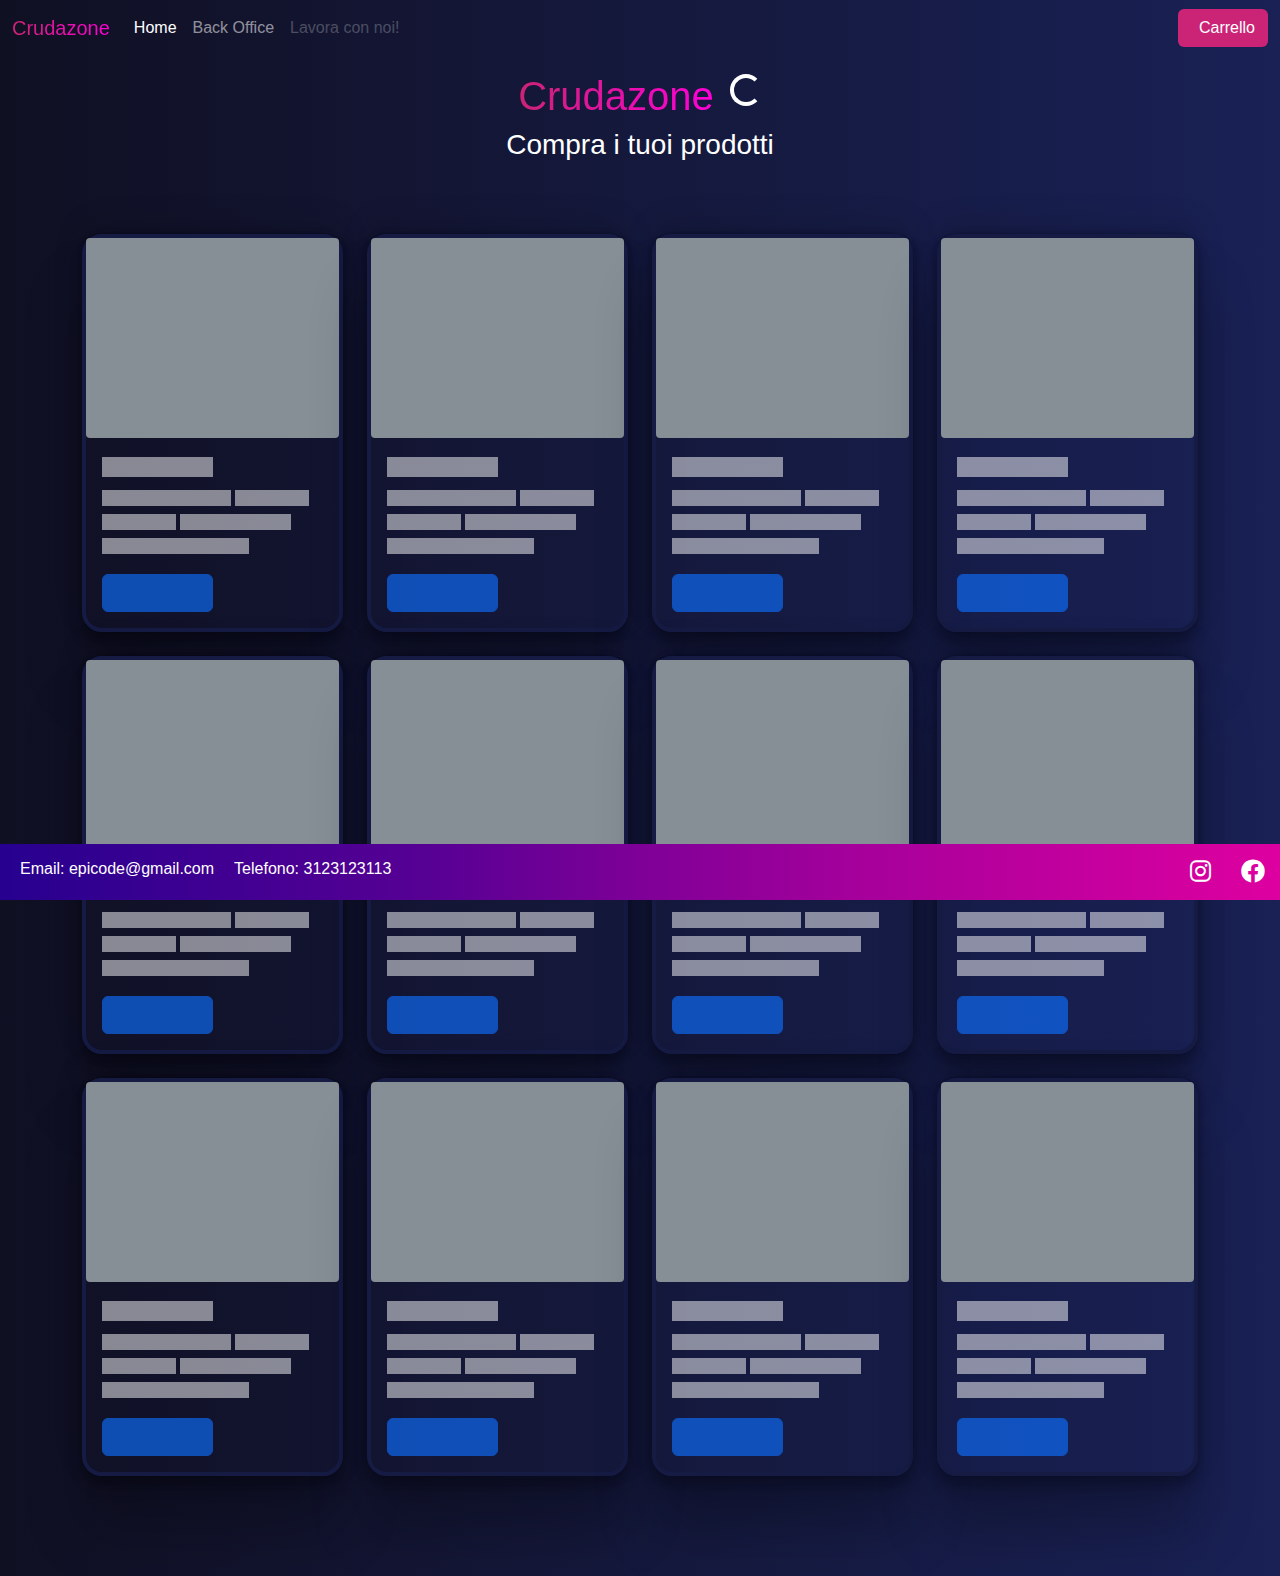
<file: index.html>
<!DOCTYPE html>
<html lang="en">

<head>
    <meta charset="utf-8" />
    <meta name="viewport" content="width=device-width, initial-scale=1" />
    <title>Crudazone</title>
    <link href="https://cdn.jsdelivr.net/npm/bootstrap@5.3.3/dist/css/bootstrap.min.css" rel="stylesheet"
        integrity="sha384-QWTKZyjpPEjISv5WaRU9OFeRpok6YctnYmDr5pNlyT2bRjXh0JMhjY6hW+ALEwIH" crossorigin="anonymous" />
        <link rel="stylesheet" href="https://cdnjs.cloudflare.com/ajax/libs/font-awesome/6.0.0-beta3/css/all.min.css">
    <link rel="stylesheet" href="assests/css/style.css">
</head>

<body>
    <header>
        <nav class="navbar navbar-expand-md bg-transparent" data-bs-theme="dark">
            <div class="container-fluid">
                <a class="navbar-brand title" href="#">Crudazone</a>
                <button class="navbar-toggler" type="button" data-bs-toggle="collapse"
                    data-bs-target="#navbarSupportedContent" aria-controls="navbarSupportedContent"
                    aria-expanded="false" aria-label="Toggle navigation">
                    <span class="navbar-toggler-icon"></span>
                </button>
                <div class="collapse navbar-collapse" id="navbarSupportedContent">
                    <ul class="navbar-nav me-auto mb-2 mb-md-0">
                        <li class="nav-item">
                            <a class="nav-link active" aria-current="page" href="./index.html">Home</a>
                        </li>
                        <li class="nav-item">
                            <a class="nav-link" href="./back-office.html">Back Office</a>
                        </li>
                        <li class="nav-item">
                            <a class="nav-link disabled" aria-disabled="true">Lavora con noi!</a>
                        </li>
                    </ul>

                    <button class="btn butcolor" data-bs-toggle="modal" data-bs-target="#modalCarrello"><span id="numeroProdotti" class="me-2"></span>Carrello</button>

                </div>
            </div>
        </nav>
    </header>
    <main class="mt-3" style="margin-bottom: 100px;">
        <div class="text-center">
            <div class="d-flex align-items-center text-center justify-content-center">
                <h1>Crudazone</h1>
                <p id="spanSpinner" class="ms-3"></p>
            </div>
            <h3>Compra i tuoi prodotti</h3>
        </div>
        <div class="container mt-5">
            <div class="row row-cols-1 row-cols-sm-2 row-cols-md-3 row-cols-lg-4" id="events-row">


            </div>
    </main>


    <!-- Toast Container -->
    <div id="toast-container" class="position-fixed top-0 end-0 p-3">
        <!-- Toast Element -->
        <div id="myToast" class="toast" role="alert" aria-live="assertive" aria-atomic="true">
            <div class="toast-header">
                <strong class="me-auto">Notification</strong>
                <small>Just now</small>
                <button type="button" class="btn-close" data-bs-dismiss="toast" aria-label="Close"></button>
            </div>
            <div class="toast-body">
            </div>
        </div>
    </div>

      <!-- Modal per visualizzare il carrello-->
  <div class="modal fade" id="modalCarrello" tabindex="-1" aria-labelledby="modalCarrello" aria-hidden="true">
    <div class="modal-dialog modal-lg">
      <div class="modal-content">
        <div class="modal-header">
          <h1 class="modal-title fs-5" id="modalCarrello">Carrello</h1>
          <button type="button" class="btn-close" data-bs-dismiss="modal" aria-label="Close"></button>
        </div>
        <div class="modal-body" id="modal-body">
          
        </div>
        <div class="modal-footer text-start">
            <h5 class="text-black">Totale Carrello: <span id="totaleCarrelloDom"></span></h5>
        </div>
      </div>
    </div>
  </div>

    <footer class="inFondoPagina">
        <div class="contatti">
            <p><span class="textColor">Email:</span> epicode@gmail.com</p>
            <p><span class="textColor">Telefono:</span> 3123123113</p>
        </div>

        <div class="social-icons">
            <a href="" target="_blank">
                <i class="fab fa-instagram"></i>
            </a>
            <a href="" target="_blank">
                <i class="fab fa-facebook"></i>
            </a>
        </div>
    </footer>

    <script src="https://cdn.jsdelivr.net/npm/bootstrap@5.3.3/dist/js/bootstrap.bundle.min.js"
        integrity="sha384-YvpcrYf0tY3lHB60NNkmXc5s9fDVZLESaAA55NDzOxhy9GkcIdslK1eN7N6jIeHz"
        crossorigin="anonymous"></script>
    <script src="assests/js/index.js"></script>
</body>

</html>
</file>
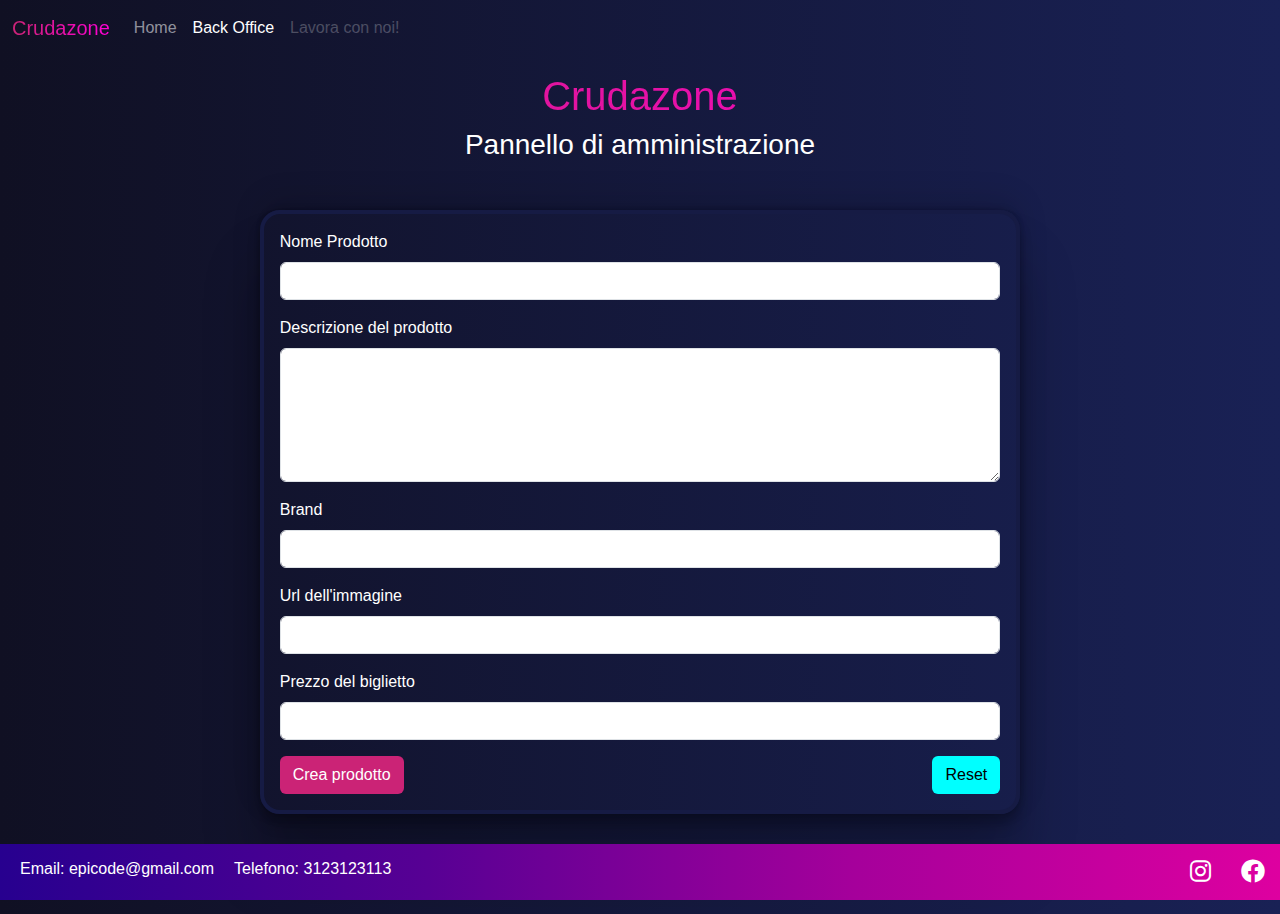
<file: back-office.html>
<!DOCTYPE html>
<html lang="en">

<head>
  <meta charset="utf-8" />
  <meta name="viewport" content="width=device-width, initial-scale=1" />
  <title>Back-Office</title>
  <link href="https://cdn.jsdelivr.net/npm/bootstrap@5.3.3/dist/css/bootstrap.min.css" rel="stylesheet"
    integrity="sha384-QWTKZyjpPEjISv5WaRU9OFeRpok6YctnYmDr5pNlyT2bRjXh0JMhjY6hW+ALEwIH" crossorigin="anonymous" />
  <link rel="stylesheet" href="https://cdnjs.cloudflare.com/ajax/libs/font-awesome/6.0.0-beta3/css/all.min.css">
  <link rel="stylesheet" href="assests/css/style.css">
</head>

<body>

  <header>
    <nav class="navbar navbar-expand-md bg-transparent" data-bs-theme="dark">
      <div class="container-fluid">
        <a class="navbar-brand title" href="#">Crudazone</a>
        <button class="navbar-toggler" type="button" data-bs-toggle="collapse" data-bs-target="#navbarSupportedContent"
          aria-controls="navbarSupportedContent" aria-expanded="false" aria-label="Toggle navigation">
          <span class="navbar-toggler-icon"></span>
        </button>
        <div class="collapse navbar-collapse" id="navbarSupportedContent">
          <ul class="navbar-nav me-auto mb-2 mb-md-0">
            <li class="nav-item">
              <a class="nav-link" aria-current="page" href="./index.html">Home</a>
            </li>
            <li class="nav-item">
              <a class="nav-link active" href="./backoffice.html">Back Office</a>
            </li>
            <li class="nav-item">
              <a class="nav-link disabled" aria-disabled="true">Lavora con noi!</a>
            </li>
          </ul>



        </div>
      </div>
    </nav>
  </header>


  <main class="mt-3">
    <div class="text-center">
      <h1>Crudazone</h1>
      <h3>Pannello di amministrazione</h3>
    </div>
    <div class="container mt-5">
      <div class="row justify-content-center pdBack">
        <div class=" containerCard p-3">
          <form id="event-form">
            <div class="mb-3 ">

              <label for="name" class="form-label">Nome Prodotto</label>
              <input type="text" class="form-control" id="name" required />
            </div>

            <div class="mb-3">
              <label for="description" class="form-label">Descrizione del prodotto</label>
              <textarea class="form-control" id="description" rows="5" required></textarea>
            </div>

            <div class="mb-3">
              <label for="brand" class="form-label">Brand</label>
              <input type="text" class="form-control" id="brand" required />
            </div>

            <div class="mb-3">
              <label for="imageUrl" class="form-label">Url dell'immagine</label>
              <input type="text" class="form-control" id="imageUrl" required />
            </div>

            <div class="mb-3">
              <label for="price" class="form-label">Prezzo del biglietto</label>
              <input type="number" class="form-control" id="price" required />
            </div>

            <div class="d-flex justify-content-between">
              <button id="btnSub" type="submit" class="btn butcolor">
                Crea Prodotto
              </button>
              <div id="divButtonDelete">
              </div>
              <button type="button" class="btn butcolorSecondary" data-bs-toggle="modal" data-bs-target="#exampleModal">
                Reset
            </div>
        </div>
        </form>
      </div>
    </div>
    </div>
  </main>

  <!-- Modal per il reset serve per la conferma-->
  <div class="modal fade" id="exampleModal" tabindex="-1" aria-labelledby="exampleModalLabel" aria-hidden="true">
    <div class="modal-dialog">
      <div class="modal-content">
        <div class="modal-header">
          <h1 class="modal-title fs-5" id="exampleModalLabel">Attenzione</h1>
          <button type="button" class="btn-close" data-bs-dismiss="modal" aria-label="Close"></button>
        </div>
        <div class="modal-body">
          Sei sicuro di voler resettare i parametri
        </div>
        <div class="modal-footer">
          <button type="button" data-bs-dismiss="modal" class="btn btn-primary">No</button>
          <button type="button" onclick="clearInput()" data-bs-dismiss="modal" class="btn btn-danger">Si</button>
        </div>
      </div>
    </div>
  </div>

  <!-- Modal per il delete serve per la conferma-->
  <div class="modal fade" id="modalDelete" tabindex="-1" aria-labelledby="modalDelete" aria-hidden="true">
    <div class="modal-dialog">
      <div class="modal-content">
        <div class="modal-header">
          <h1 class="modal-title fs-5" id="modalDelete">Attenzione</h1>
          <button type="button" class="btn-close" data-bs-dismiss="modal" aria-label="Close"></button>
        </div>
        <div class="modal-body">
          Sei sicuro di voler eliminare il prodotto
        </div>
        <div class="modal-footer">
          <button type="button" data-bs-dismiss="modal" class="btn btn-primary">No</button>
          <button type="button" onclick="deleteEvent()" data-bs-dismiss="modal" class="btn btn-danger">Si</button>
        </div>
      </div>
    </div>
  </div>


  <!-- Toast Container -->
  <div id="toast-container" class="position-fixed top-0 end-0 p-3">
    <!-- Toast Element -->
    <div id="myToast" class="toast" role="alert" aria-live="assertive" aria-atomic="true">
      <div class="toast-header">
        <strong class="me-auto">Notification</strong>
        <small>Just now</small>
        <button type="button" class="btn-close" data-bs-dismiss="toast" aria-label="Close"></button>
      </div>
      <div class="toast-body">
      </div>
    </div>
  </div>

  <footer class="inFondoPagina">
    <div class="contatti">
      <p><span class="textColor">Email:</span> epicode@gmail.com</p>
      <p><span class="textColor">Telefono:</span> 3123123113</p>
    </div>

    <div class="social-icons">
      <a href="" target="_blank">
        <i class="fab fa-instagram"></i>
      </a>
      <a href="" target="_blank">
        <i class="fab fa-facebook"></i>
      </a>
    </div>
  </footer>

  <script src="https://cdn.jsdelivr.net/npm/bootstrap@5.3.3/dist/js/bootstrap.bundle.min.js"
    integrity="sha384-YvpcrYf0tY3lHB60NNkmXc5s9fDVZLESaAA55NDzOxhy9GkcIdslK1eN7N6jIeHz"
    crossorigin="anonymous"></script>
  <script src="assests/js/back-office.js"></script>
</body>

</html>
</file>
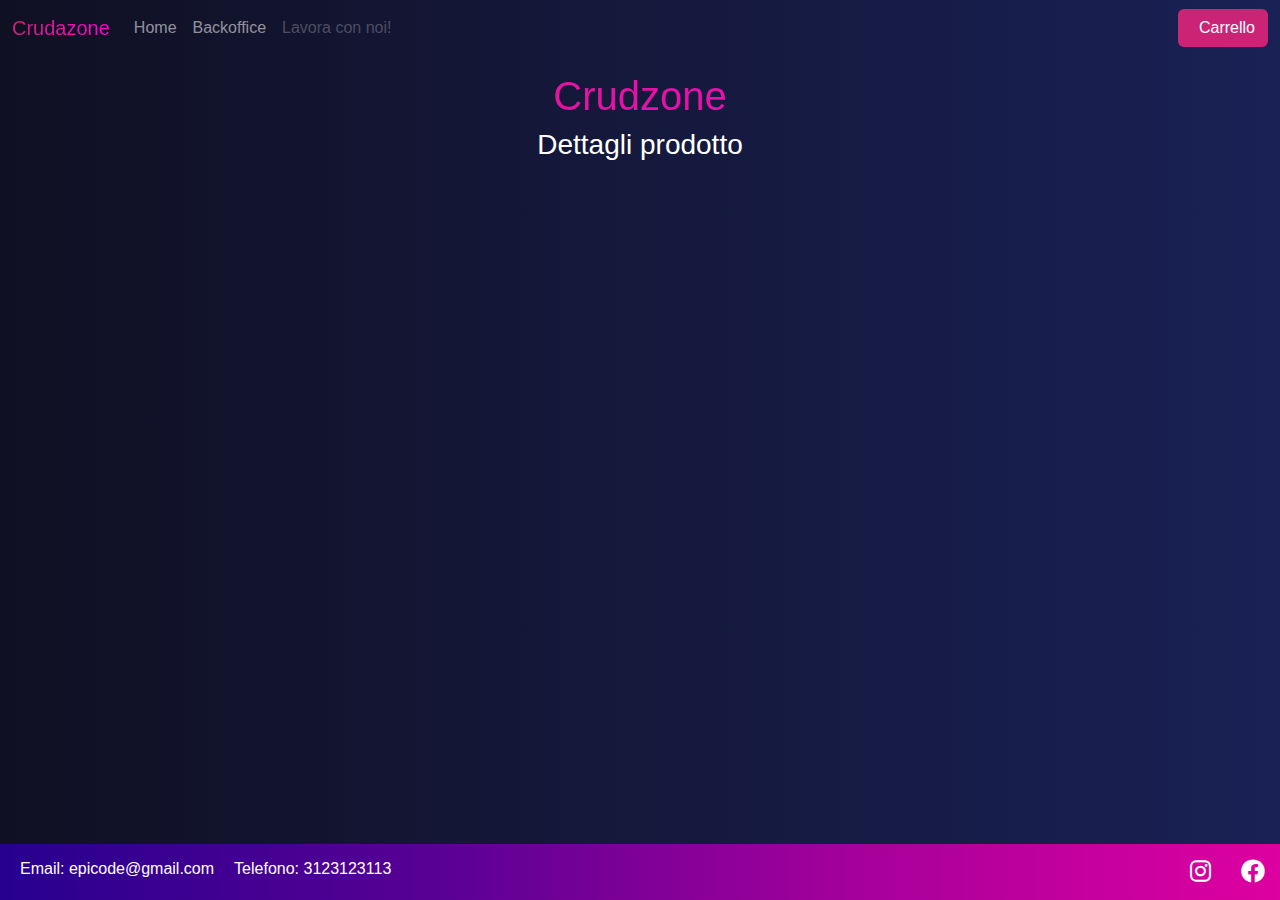
<file: details.html>
<!DOCTYPE html>
<html lang="en">

<head>
  <meta charset="utf-8" />
  <meta name="viewport" content="width=device-width, initial-scale=1" />
  <title>Details</title>
  <link href="https://cdn.jsdelivr.net/npm/bootstrap@5.3.3/dist/css/bootstrap.min.css" rel="stylesheet"
    integrity="sha384-QWTKZyjpPEjISv5WaRU9OFeRpok6YctnYmDr5pNlyT2bRjXh0JMhjY6hW+ALEwIH" crossorigin="anonymous" />
  <link rel="stylesheet" href="https://cdnjs.cloudflare.com/ajax/libs/font-awesome/6.0.0-beta3/css/all.min.css">
  <link rel="stylesheet" href="assests/css/style.css">
</head>

<body>
  <header>
    <nav class="navbar navbar-expand-md bg-transparent" data-bs-theme="dark">
      <div class="container-fluid">
        <a class="navbar-brand title" href="#">Crudazone</a>
        <button class="navbar-toggler" type="button" data-bs-toggle="collapse" data-bs-target="#navbarSupportedContent"
          aria-controls="navbarSupportedContent" aria-expanded="false" aria-label="Toggle navigation">
          <span class="navbar-toggler-icon"></span>
        </button>
        <div class="collapse navbar-collapse" id="navbarSupportedContent">
          <ul class="navbar-nav me-auto mb-2 mb-md-0">
            <li class="nav-item">
              <a class="nav-link" aria-current="page" href="./index.html">Home</a>
            </li>
            <li class="nav-item">
              <a class="nav-link" href="./back-office.html">Backoffice</a>
            </li>
            <li class="nav-item">
              <a class="nav-link disabled" aria-disabled="true">Lavora con noi!</a>
            </li>
          </ul>

          <button class="btn butcolor" data-bs-toggle="modal" data-bs-target="#modalCarrello"><span id="numeroProdotti" class="me-2"></span>Carrello</button>

        </div>
      </div>
    </nav>
  </header>
  <main class="mt-3">
    <div class="text-center">
      <h1>Crudzone</h1>
      <h3>Dettagli prodotto</h3>
    </div>
    <div class="container mt-5">
      <div class="row justify-content-center" id="detail-row">

      </div>
    </div>
  </main>

  <!-- Toast Container -->
  <div id="toast-container" class="position-fixed top-0 end-0 p-3">
    <!-- Toast Element -->
    <div id="myToast" class="toast" role="alert" aria-live="assertive" aria-atomic="true">
      <div class="toast-header">
        <strong class="me-auto">Notification</strong>
        <small>Just now</small>
        <button type="button" class="btn-close" data-bs-dismiss="toast" aria-label="Close"></button>
      </div>
      <div class="toast-body">
      </div>
    </div>
  </div>

        <!-- Modal per visualizzare il carrello-->
        <div class="modal fade" id="modalCarrello" tabindex="-1" aria-labelledby="modalCarrello" aria-hidden="true">
          <div class="modal-dialog modal-lg">
            <div class="modal-content">
              <div class="modal-header">
                <h1 class="modal-title fs-5" id="modalCarrello">Carrello</h1>
                <button type="button" class="btn-close" data-bs-dismiss="modal" aria-label="Close"></button>
              </div>
              <div class="modal-body" id="modal-body">
                
              </div>
              <div class="modal-footer text-start">
                  <h5 class="text-black">Totale Carrello: <span id="totaleCarrelloDom"></span></h5>
              </div>
            </div>
          </div>
        </div>

  <footer class="inFondoPagina">
    <div class="contatti">
      <p><span class="textColor">Email:</span> epicode@gmail.com</p>
      <p><span class="textColor">Telefono:</span> 3123123113</p>
    </div>

    <div class="social-icons">
      <a href="" target="_blank">
        <i class="fab fa-instagram"></i>
      </a>
      <a href="" target="_blank">
        <i class="fab fa-facebook"></i>
      </a>
    </div>
  </footer>


  <script src="https://cdn.jsdelivr.net/npm/bootstrap@5.3.3/dist/js/bootstrap.bundle.min.js"
    integrity="sha384-YvpcrYf0tY3lHB60NNkmXc5s9fDVZLESaAA55NDzOxhy9GkcIdslK1eN7N6jIeHz"
    crossorigin="anonymous"></script>
  <script src="assests/js/details.js"></script>
</body>

</html>
</file>
<file: assests/css/style.css>
body {
    background: linear-gradient(to right, #101023, #192155); /* Rosso a Blu */
    font-family: Arial, sans-serif;
    color: white;
}

h1, .title {
    background: linear-gradient(to right, #CB2376, #FF00D6);
    -webkit-background-clip: text; /* Specifico per WebKit (Safari/Chrome) */
    -webkit-text-fill-color: transparent; /* Specifico per WebKit (Safari/Chrome) */
    background-clip: text;
    color: transparent;
}



.img-card {
width: 400px;
height: 200px;
}

.placeholder-image {
    width: 100%;
    height: 200px; /* Imposta l'altezza desiderata */
    background-color: #868e96; /* Colore grigio per il placeholder */
    border-radius: 0.25rem; /* Opzionale: per arrotondare gli angoli */
}

.detailImg {
    height: 300px;
    border: 1px solid black;
    border-radius: 10px;
}

.fit-content {
    width: fit-content;
  }


  .butcolor {
    color: white; /* Colore del testo */
    background: #CB2376; /* Sfondo trasparente */
}

.butcolor:hover {
    background-color: #CB2376;
    color: white;
    box-shadow: inset 0 0 10px rgba(0, 0, 0, 0.3);
}

.butcolorSecondary {
    color: black; /* Colore del testo */
    background: #00FFFF; /* Sfondo trasparente */
}

.butcolorSecondary:hover {
    color: black;
    background: #00FFFF; /* Sfondo trasparente */
    box-shadow: inset 0 0 10px rgba(0, 0, 0, 0.3);
}


.containerCard {
    border-style: solid;
    border-width: 4px;
    border-radius: 20px;
    border-color: #161b44;
    background-color: transparent;
    color: white;
    box-shadow: rgba(0, 0, 0, 0.25) 0px 54px 55px, rgba(0, 0, 0, 0.12) 0px -12px 30px, rgba(0, 0, 0, 0.12) 0px 4px 6px, rgba(0, 0, 0, 0.17) 0px 12px 13px, rgba(0, 0, 0, 0.09) 0px -3px 5px;
}

.pdBack {
    padding: 0% 17%;
    margin-bottom: 100px;
}


.inFondoPagina {
    position: fixed;
    display: flex;
    justify-content: space-between;
    flex-direction: row;
    background: linear-gradient(to right, #27008F, #570094, #A5009B, #DE00A0); 
    bottom: 0;
    width: 100%;
}

.contatti {
    display: flex;
    flex-direction: row;
    justify-content: center;
    margin: 0 10px; 
}

.contatti p {
    margin: 13px 10px; /* Aggiunge spazio tra i paragrafi */
}

.social-icons {
    display: flex;
    justify-content: center;
    padding: 10px 0;
}
.social-icons a {
    color: white; 
    font-size: 24px; 
    margin: 0 15px; 
    text-decoration: none; /* Rimuove la sottolineatura */
    transition: color 0.3s ease; /* Transizione di colore */
}

.modal-body {
    max-height: 80vh; /* Imposta l'altezza massima desiderata */
    overflow-y: auto; /* Aggiunge lo scroll verticale quando il contenuto supera l'altezza massima */
  }
</file>
